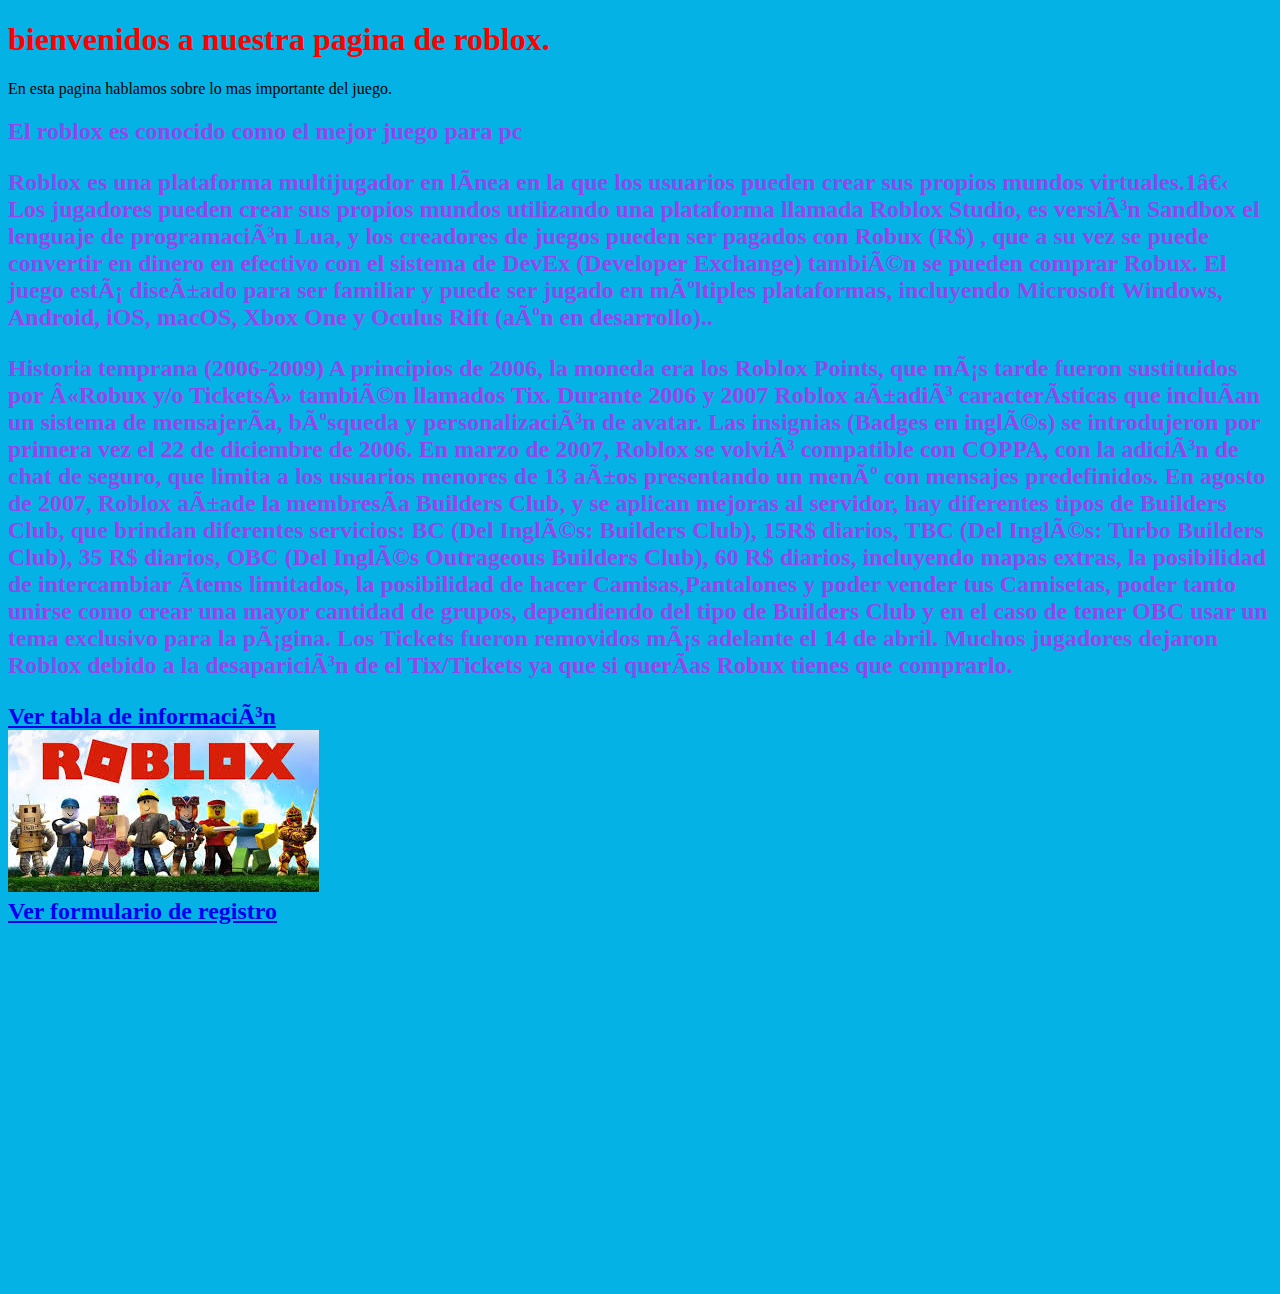
<file: index.html>
<!DOCTYPE html>
<html>

<head>
  <meta http-equiv="content-type" content="text/html; charset=" utf-8">
  <title> pedro luis florez y juan manuel </title>
  <style>
    body {background-color: rgb(5, 178, 230);
    }

    h1 {
      color: red;
    }

    h2 {
      color: rgba(154, 67, 235, 0.986);
    }
  </style>
</head>

<body>
  <h1> bienvenidos a nuestra pagina de roblox. </h1>
  <p> En esta pagina hablamos sobre lo mas importante del juego. </p>
  <h2>El roblox es conocido como el mejor juego para pc<h2>
      <p>Roblox es una plataforma multijugador en línea en la que los usuarios pueden crear sus propios mundos virtuales.1​ Los jugadores pueden crear sus propios mundos utilizando una plataforma llamada Roblox Studio, es versión Sandbox el lenguaje de programación Lua, y los creadores de juegos pueden ser pagados con Robux (R$) , que a su vez se puede convertir en dinero en efectivo con el sistema de DevEx (Developer Exchange) también se pueden comprar Robux. El juego está diseñado para ser familiar y puede ser jugado en múltiples plataformas, incluyendo Microsoft Windows, Android, iOS, macOS, Xbox One y Oculus Rift (aún en desarrollo)..</p>
    <p>Historia temprana (2006-2009)
        A principios de 2006, la moneda era los Roblox Points, que más tarde fueron sustituidos por «Robux y/o Tickets» también llamados Tix. Durante 2006 y 2007 Roblox añadió características que incluían un sistema de mensajería, búsqueda y personalización de avatar. Las insignias (Badges en inglés) se introdujeron por primera vez el 22 de diciembre de 2006. En marzo de 2007, Roblox se volvió compatible con COPPA, con la adición de chat de seguro, que limita a los usuarios menores de 13 años presentando un menú con mensajes predefinidos. En agosto de 2007, Roblox añade la membresía Builders Club, y se aplican mejoras al servidor, hay diferentes tipos de Builders Club, que brindan diferentes servicios: BC (Del Inglés: Builders Club), 15R$ diarios, TBC (Del Inglés: Turbo Builders Club), 35 R$ diarios, OBC (Del Inglés Outrageous Builders Club), 60 R$ diarios, incluyendo mapas extras, la posibilidad de intercambiar ítems limitados, la posibilidad de hacer Camisas,Pantalones y poder vender tus Camisetas, poder tanto unirse como crear una mayor cantidad de grupos, dependiendo del tipo de Builders Club y en el caso de tener OBC usar un tema exclusivo para la página. Los Tickets fueron removidos más adelante el 14 de abril. Muchos jugadores dejaron Roblox debido a la desaparición de el Tix/Tickets ya que si querías Robux tienes que comprarlo.</p>
 <a href="tabla.html">Ver tabla de información</a>
<br>
 <img src="roblox 1.jpg" alt="roblox">
<br>
 <a href="formulario.html">Ver formulario de registro</a>
      
     <P><iframe width="560" height="315" src="https://www.youtube.com/embed/iGJR0rDmMNw" frameborder="0" allow="accelerometer; autoplay; encrypted-media; gyroscope; picture-in-picture" allowfullscreen></iframe></P>
     

</body>

</html>
</file>
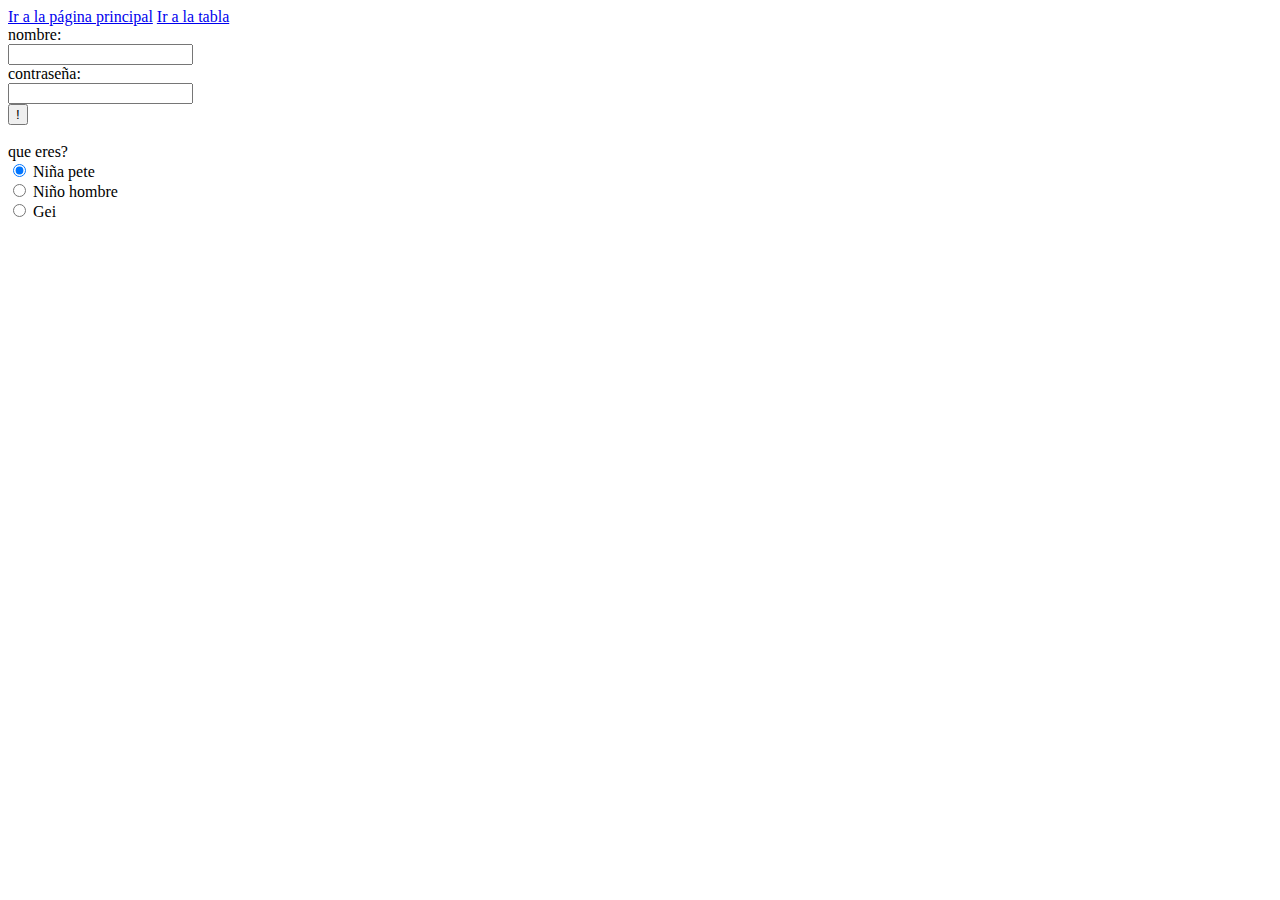
<file: formulario.html>
<!DOCTYPE html>
<html lang="en">

<head>
    <meta charset="UTF-8">
    <meta name="viewport" content="width=device-width, initial-scale=1.0">
    <meta http-equiv="X-UA-Compatible" content="ie=edge">
    <title>Document</title>
</head>

<body>
    <a href="index.html">Ir a la página principal</a>
    <a href="tabla.html">Ir a la tabla</a>
    <form action="">
        nombre:<br>
        <input type="text" name="userid">
        <br>
        contraseña:<br>
        <input type="password" name="psw">
    </form>

    <input type="button" onclick="alert('')" value="!">
    <form>
        <br>
        que eres?</br>
        <input type="radio" name="gender" value="male" checked> Niña pete<br>
        <input type="radio" name="gender" value="female"> Niño hombre<br>
        <input type="radio" name="gender" value="other"> Gei
    </form>
</body>

</html>
</file>
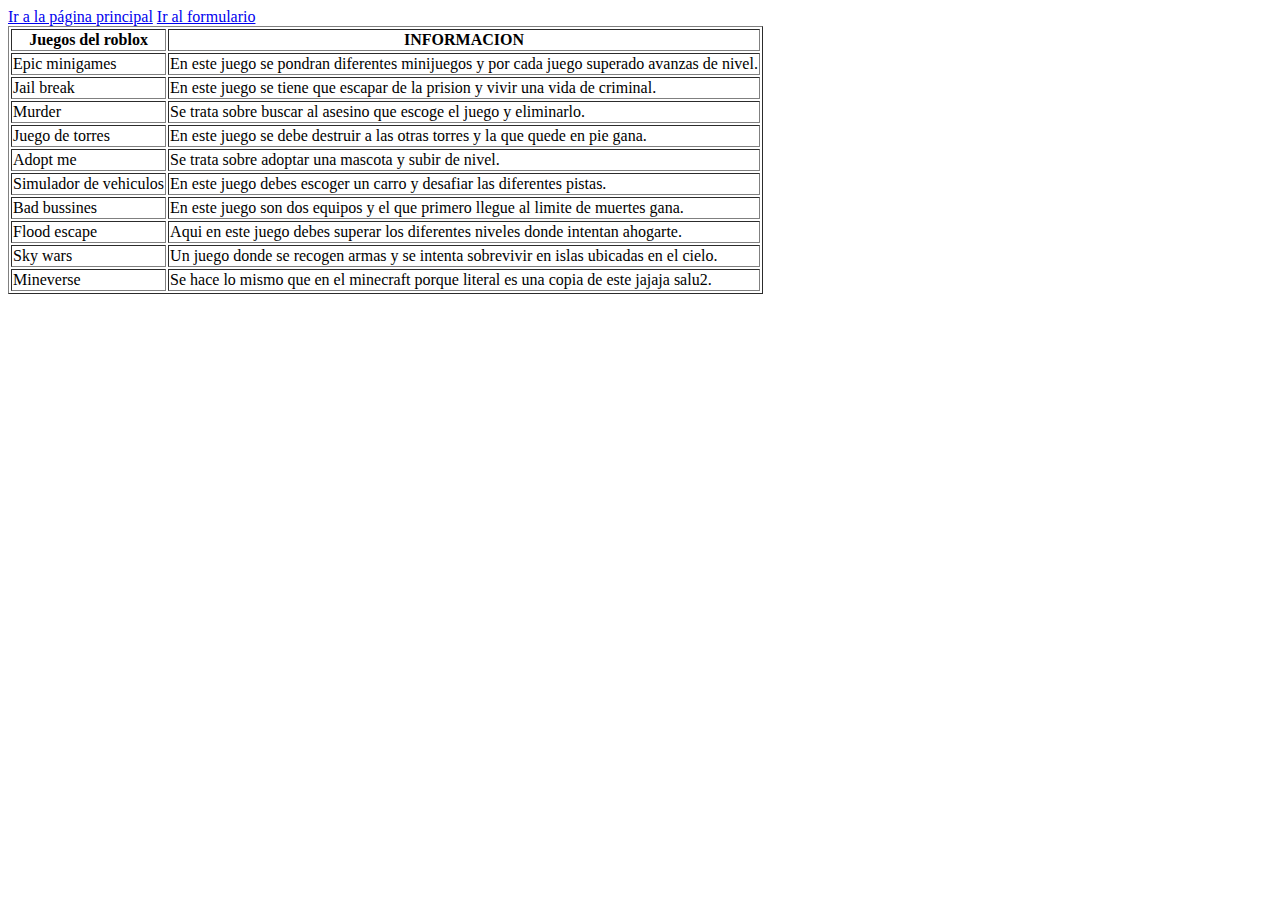
<file: tabla.html>
<!DOCTYPE html>
<html lang="en">
<head>
    <meta charset="UTF-8">
    <meta name="viewport" content="width=device-width, initial-scale=1.0">
    <meta http-equiv="X-UA-Compatible" content="ie=edge">
    <title>Document</title>
</head>
<body>
    <a href="index.html">Ir a la página principal</a>
    <a href="formulario.html">Ir al formulario</a>
    <table border="1px">
        <thead>
          <tr>
            <th>Juegos del roblox</th>
            <th>INFORMACION </th>
          </tr>
        </thead>
        <tbody>
          <tr>
            <td>Epic minigames</td>
            <td>En este juego se pondran diferentes minijuegos y por cada juego superado avanzas de nivel.</td>
          </tr>
        </tbody>
        </thead>
        <tbody>
          <tr>
            <td>Jail break</td>
            <td>En este juego se tiene que escapar de la prision y vivir una vida de criminal.</td>
          </tr>
          </thead>
        <tbody>
          <tr>
            <td>Murder</td>
            <td>Se trata sobre buscar al asesino que escoge el juego y eliminarlo.</td>
          </tr>
        </tbody>

        </tbody>
        </thead>
        <tbody>
          <tr>
            <td>Juego de torres</td>
            <td>En este juego se debe destruir a las otras torres y la que quede en pie gana.</td>
          </tr>
        </tbody>
        </thead>
        <tbody>
          <tr>
            <td>Adopt me</td>
            <td>Se trata sobre adoptar una mascota y subir de nivel. </td>
          </tr>
        </tbody>
        </thead>
        <tbody>
          <tr>
            <td>Simulador de vehiculos</td>
            <td>En este juego debes escoger un carro y desafiar las diferentes pistas.</td>
          </tr>
        </tbody>
        </thead>
        <tbody>
          <tr>
            <td>Bad bussines</td>
            <td>En este juego son dos equipos y el que primero llegue al limite de muertes gana.</td>
          </tr>
        </tbody>
        </thead>
        <tbody>
          <tr>
            <td>Flood escape</td>
            <td>Aqui en este juego debes superar los diferentes niveles donde intentan ahogarte.</td>
          </tr>
        </tbody>
        </thead>
        <tbody>
          <tr>
            <td>Sky wars</td>
            <td>Un juego donde se recogen armas y se intenta sobrevivir en islas ubicadas en el cielo.</td>
          </tr>
        </tbody>
        </thead>
        <tbody>
          <tr>
            <td>Mineverse</td>
            <td>Se hace lo mismo que en el minecraft porque literal es una copia de este jajaja salu2.</td>
          </tr>
        </tbody>


      </table>
</body>
</html>
</file>
